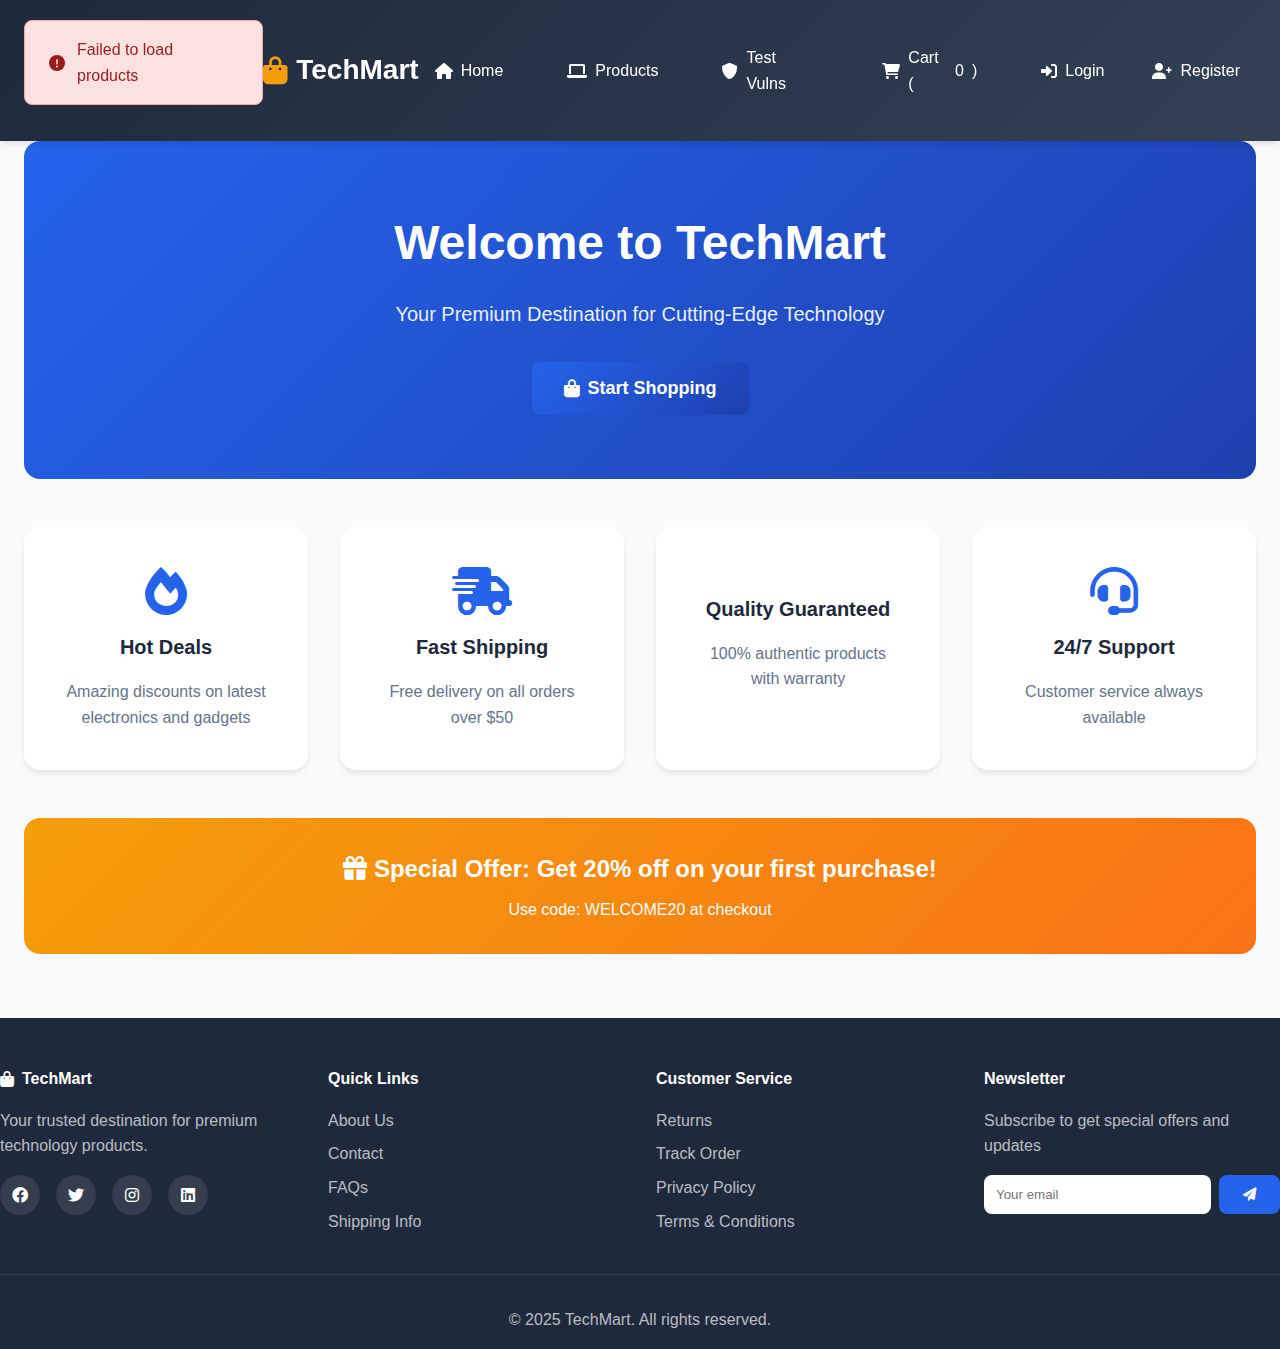
<file: demoproject/frontend/index.html>
<!DOCTYPE html>
<html lang="en">
<head>
    <meta charset="UTF-8">
    <meta name="viewport" content="width=device-width, initial-scale=1.0">
    <title>TechMart - Your Premium Tech Store</title>
    <link rel="stylesheet" href="style.css">
    <link rel="stylesheet" href="https://cdnjs.cloudflare.com/ajax/libs/font-awesome/6.0.0/css/all.min.css">
</head>
<body>
    <!-- Header -->
    <header class="header">
        <div class="container">
            <h1><i class="fas fa-shopping-bag"></i> TechMart</h1>
            <nav>
                <a href="#" onclick="showPage('home')"><i class="fas fa-home"></i> Home</a>
                <a href="#" onclick="showPage('products')"><i class="fas fa-laptop"></i> Products</a>
                <a href="#" onclick="showPage('admin')"><i class="fas fa-shield-alt"></i> Test Vulns</a>
                <a href="#" onclick="showPage('cart')"><i class="fas fa-shopping-cart"></i> Cart (<span id="cartCount">0</span>)</a>
                <div id="userNav">
                    <a href="#" onclick="showPage('login')"><i class="fas fa-sign-in-alt"></i> Login</a>
                    <a href="#" onclick="showPage('register')"><i class="fas fa-user-plus"></i> Register</a>
                </div>
            </nav>
        </div>
    </header>

    <main class="container">
        <!-- Home Page -->
        <div id="homePage" class="page active">
            <div class="hero-section">
                <h2>Welcome to TechMart</h2>
                <p class="subtitle">Your Premium Destination for Cutting-Edge Technology</p>
                <button onclick="showPage('products')" class="btn btn-primary btn-large">
                    <i class="fas fa-shopping-bag"></i> Start Shopping
                </button>
            </div>
            
            <div class="features">
                <div class="feature-card">
                    <i class="fas fa-fire feature-icon"></i>
                    <h3>Hot Deals</h3>
                    <p>Amazing discounts on latest electronics and gadgets</p>
                </div>
                <div class="feature-card">
                    <i class="fas fa-truck-fast feature-icon"></i>
                    <h3>Fast Shipping</h3>
                    <p>Free delivery on all orders over $50</p>
                </div>
                <div class="feature-card">
                    <i class="fas fa-shield-halved feature-icon"></i>
                    <h3>Quality Guaranteed</h3>
                    <p>100% authentic products with warranty</p>
                </div>
                <div class="feature-card">
                    <i class="fas fa-headset feature-icon"></i>
                    <h3>24/7 Support</h3>
                    <p>Customer service always available</p>
                </div>
            </div>
            
            <div class="promo-banner">
                <h3><i class="fas fa-gift"></i> Special Offer: Get 20% off on your first purchase!</h3>
                <p>Use code: WELCOME20 at checkout</p>
            </div>
        </div>

        <!-- Login Page -->
        <div id="loginPage" class="page">
            <div class="auth-form">
                <div class="auth-header">
                    <i class="fas fa-user-circle"></i>
                    <h2>Welcome Back</h2>
                    <p>Login to your account</p>
                </div>
                <form onsubmit="login(event)">
                    <div class="form-group">
                        <label><i class="fas fa-user"></i> Username</label>
                        <input type="text" id="loginUsername" placeholder="Enter your username" required>
                    </div>
                    <div class="form-group">
                        <label><i class="fas fa-lock"></i> Password</label>
                        <input type="password" id="loginPassword" placeholder="Enter your password" required>
                    </div>
                    <div class="form-options">
                        <label class="checkbox-label">
                            <input type="checkbox" id="rememberMe"> Remember me
                        </label>
                        <a href="#" class="forgot-link">Forgot password?</a>
                    </div>
                    <button type="submit" class="btn btn-primary btn-block">
                        <i class="fas fa-sign-in-alt"></i> Login
                    </button>
                </form>
                <div class="auth-footer">
                    <p>Don't have an account? <a href="#" onclick="showPage('register')">Create one now</a></p>
                </div>
            </div>
        </div>

        <!-- Register Page -->
        <div id="registerPage" class="page">
            <div class="auth-form">
                <div class="auth-header">
                    <i class="fas fa-user-plus"></i>
                    <h2>Create Account</h2>
                    <p>Join TechMart today</p>
                </div>
                <form onsubmit="register(event)">
                    <div class="form-group">
                        <label><i class="fas fa-user"></i> Username</label>
                        <input type="text" id="regUsername" placeholder="Choose a username" required>
                    </div>
                    <div class="form-group">
                        <label><i class="fas fa-envelope"></i> Email</label>
                        <input type="email" id="regEmail" placeholder="your.email@example.com" required>
                    </div>
                    <div class="form-group">
                        <label><i class="fas fa-lock"></i> Password</label>
                        <input type="password" id="regPassword" placeholder="Create a strong password" required>
                    </div>
                    <div class="form-group">
                        <label class="checkbox-label">
                            <input type="checkbox" required> I agree to the Terms of Service and Privacy Policy
                        </label>
                    </div>
                    <button type="submit" class="btn btn-primary btn-block">
                        <i class="fas fa-user-plus"></i> Create Account
                    </button>
                </form>
                <div class="auth-footer">
                    <p>Already have an account? <a href="#" onclick="showPage('login')">Sign in here</a></p>
                </div>
            </div>
        </div>

        <!-- Products Page -->
        <div id="productsPage" class="page">
            <div class="page-header">
                <h2><i class="fas fa-laptop"></i> Our Products</h2>
                <p>Browse our premium collection of tech products</p>
            </div>
            
            <div class="products-controls">
                <div class="search-bar">
                    <i class="fas fa-search"></i>
                    <input type="text" id="searchInput" placeholder="Search... (Try: ' OR 1=1-- for SQL injection)" onkeyup="searchProducts()">
                    <p class="hint-text" style="font-size: 12px; color: #666; margin-top: 5px;">⚠️ SQL Injection test: <code>' OR 1=1--</code></p>
                </div>
                <div class="filter-controls">
                    <select id="sortBy" onchange="sortProducts()">
                        <option value="name">Sort by Name</option>
                        <option value="price-low">Price: Low to High</option>
                        <option value="price-high">Price: High to Low</option>
                        <option value="popularity">Popularity</option>
                    </select>
                </div>
            </div>
            
            <div id="productsList" class="products-grid"></div>
        </div>

        <!-- Product Detail -->
        <div id="productDetailPage" class="page">
            <button onclick="showPage('products')" class="btn-back">
                <i class="fas fa-arrow-left"></i> Back to Products
            </button>
            <div id="productDetail"></div>
            
            <div class="comments-section">
                <h3><i class="fas fa-star"></i> Customer Reviews</h3>
                <div class="reviews-summary">
                    <div class="rating-overview">
                        <div class="rating-number">4.5</div>
                        <div class="rating-stars">
                            <i class="fas fa-star"></i><i class="fas fa-star"></i><i class="fas fa-star"></i><i class="fas fa-star"></i><i class="fas fa-star-half-alt"></i>
                        </div>
                        <div class="rating-count">Based on 127 reviews</div>
                    </div>
                </div>
                
                <div id="commentsList"></div>
                
                <div class="add-comment">
                    <h4>Write a Review</h4>
                    <p class="hint-text" style="color: #e74c3c; font-size: 13px;">⚠️ XSS Test: Try <code>&lt;script&gt;alert('XSS')&lt;/script&gt;</code> or <code>&lt;img src=x onerror=alert('XSS')&gt;</code></p>
                    <div class="rating-input">
                        <label>Your Rating:</label>
                        <div class="stars-input">
                            <i class="far fa-star" data-rating="1"></i>
                            <i class="far fa-star" data-rating="2"></i>
                            <i class="far fa-star" data-rating="3"></i>
                            <i class="far fa-star" data-rating="4"></i>
                            <i class="far fa-star" data-rating="5"></i>
                        </div>
                    </div>
                    <textarea id="commentText" placeholder="Share your experience with this product..." rows="5"></textarea>
                    <button onclick="addComment()" class="btn btn-primary">
                        <i class="fas fa-paper-plane"></i> Submit Review
                    </button>
                </div>
            </div>
        </div>

        <!-- Cart Page -->
        <div id="cartPage" class="page">
            <div class="page-header">
                <h2><i class="fas fa-shopping-cart"></i> Shopping Cart</h2>
                <p>Review your items</p>
            </div>
            <div class="cart-content">
                <div id="cartItems" class="cart-items-list"></div>
                <div class="cart-summary">
                    <h3>Order Summary</h3>
                    <div class="summary-row">
                        <span>Subtotal:</span>
                        <span id="cartSubtotal">$0.00</span>
                    </div>
                    <div class="summary-row">
                        <span>Shipping:</span>
                        <span id="cartShipping">Free</span>
                    </div>
                    <div class="summary-row">
                        <span>Tax:</span>
                        <span id="cartTax">$0.00</span>
                    </div>
                    <hr>
                    <div class="summary-row total">
                        <span>Total:</span>
                        <span id="cartTotal">$0.00</span>
                    </div>
                    <button onclick="checkout()" class="btn btn-primary btn-block">
                        <i class="fas fa-credit-card"></i> Proceed to Checkout
                    </button>
                    <button onclick="showPage('products')" class="btn btn-secondary btn-block">
                        <i class="fas fa-arrow-left"></i> Continue Shopping
                    </button>
                </div>
            </div>
        </div>

        <!-- Profile Page -->
        <div id="profilePage" class="page">
            <div class="page-header">
                <h2><i class="fas fa-user"></i> My Profile</h2>
                <p>Manage your account settings</p>
            </div>
            <div class="profile-container">
                <div class="profile-sidebar">
                    <div class="profile-avatar">
                        <i class="fas fa-user-circle"></i>
                    </div>
                    <h3 id="profileUsername"></h3>
                    <p id="profileRole" class="profile-role"></p>
                </div>
                <div class="profile-content">
                    <div class="profile-section">
                        <h3><i class="fas fa-info-circle"></i> Account Information</h3>
                        <p class="hint-text">⚠️ CSRF Vulnerability: No CSRF token protection</p>
                        <form onsubmit="updateProfile(event)">
                            <div class="form-group">
                                <label><i class="fas fa-envelope"></i> Email Address</label>
                                <input type="email" id="profileEmail" required>
                            </div>
                            <div class="form-group">
                                <label><i class="fas fa-phone"></i> Phone Number</label>
                                <input type="tel" id="profilePhone" placeholder="(555) 123-4567">
                            </div>
                            <button type="submit" class="btn btn-primary">
                                <i class="fas fa-save"></i> Save Changes
                            </button>
                        </form>
                    </div>
                    <div class="profile-section">
                        <h3><i class="fas fa-box"></i> Order History</h3>
                        <p class="text-muted">You haven't placed any orders yet.</p>
                    </div>
                </div>
            </div>
        </div>

        <!-- Admin Panel (for testing vulnerabilities) -->
        <div id="adminPage" class="page">
            <div class="page-header">
                <h2><i class="fas fa-cog"></i> Admin Panel</h2>
                <p>Test vulnerability exploits</p>
            </div>
            
            <div class="admin-sections">
                <!-- Command Injection Test -->
                <div class="admin-card">
                    <h3><i class="fas fa-terminal"></i> Command Injection (CWE-78)</h3>
                    <p class="hint-text">⚠️ Try: <code>test.jpg; dir</code> or <code>test.jpg && whoami</code></p>
                    <div class="form-group">
                        <label>Image Processing:</label>
                        <input type="text" id="imageProcess" placeholder="Enter image filename" value="test.jpg">
                    </div>
                    <button onclick="processImage()" class="btn btn-primary">
                        <i class="fas fa-play"></i> Process Image
                    </button>
                    <div id="cmdOutput" class="output-box"></div>
                </div>

                <!-- Path Traversal Test -->
                <div class="admin-card">
                    <h3><i class="fas fa-folder-open"></i> Path Traversal (CWE-22)</h3>
                    <p class="hint-text">⚠️ Try: <code>../../database/ecommerce.db</code> or <code>..\..\..\Windows\System32\drivers\etc\hosts</code></p>
                    <div class="form-group">
                        <label>Download File:</label>
                        <input type="text" id="fileDownload" placeholder="Enter file path" value="example.txt">
                    </div>
                    <button onclick="downloadFile()" class="btn btn-primary">
                        <i class="fas fa-download"></i> Download File
                    </button>
                    <div id="downloadOutput" class="output-box"></div>
                </div>

                <!-- Directory Listing Test -->
                <div class="admin-card">
                    <h3><i class="fas fa-list"></i> Directory Listing (CWE-548)</h3>
                    <p class="hint-text">⚠️ Try: <code>.</code> or <code>..</code> or <code>C:\Windows</code></p>
                    <div class="form-group">
                        <label>List Directory:</label>
                        <input type="text" id="dirList" placeholder="Enter directory path" value=".">
                    </div>
                    <button onclick="listDirectory()" class="btn btn-primary">
                        <i class="fas fa-list"></i> List Files
                    </button>
                    <div id="dirOutput" class="output-box"></div>
                </div>

                <!-- SSRF Test -->
                <div class="admin-card">
                    <h3><i class="fas fa-globe"></i> SSRF (CWE-918)</h3>
                    <p class="hint-text">⚠️ Try: <code>http://localhost:3000/api/debug</code> or <code>file:///etc/passwd</code></p>
                    <div class="form-group">
                        <label>Fetch Image URL:</label>
                        <input type="text" id="fetchUrl" placeholder="Enter URL" value="https://example.com/image.jpg">
                    </div>
                    <button onclick="fetchImage()" class="btn btn-primary">
                        <i class="fas fa-image"></i> Fetch Image
                    </button>
                    <div id="ssrfOutput" class="output-box"></div>
                </div>

                <!-- Debug Info (Hard-coded Credentials) -->
                <div class="admin-card">
                    <h3><i class="fas fa-bug"></i> Debug Info (CWE-798)</h3>
                    <p class="hint-text">⚠️ Exposes hard-coded credentials and sensitive data</p>
                    <button onclick="getDebugInfo()" class="btn btn-danger">
                        <i class="fas fa-eye"></i> View Debug Info
                    </button>
                    <div id="debugOutput" class="output-box"></div>
                </div>

                <!-- IDOR Test -->
                <div class="admin-card">
                    <h3><i class="fas fa-user-secret"></i> IDOR (CWE-639)</h3>
                    <p class="hint-text">⚠️ Try accessing other users: ID 1, 2, 3, etc.</p>
                    <div class="form-group">
                        <label>User ID:</label>
                        <input type="number" id="userId" placeholder="Enter user ID" value="1">
                    </div>
                    <button onclick="getUserData()" class="btn btn-primary">
                        <i class="fas fa-search"></i> Get User Data
                    </button>
                    <div id="idorOutput" class="output-box"></div>
                </div>
            </div>
        </div>
    </main>

    <footer class="footer">
        <div class="footer-content">
            <div class="footer-section">
                <h4><i class="fas fa-shopping-bag"></i> TechMart</h4>
                <p>Your trusted destination for premium technology products.</p>
                <div class="social-links">
                    <a href="#"><i class="fab fa-facebook"></i></a>
                    <a href="#"><i class="fab fa-twitter"></i></a>
                    <a href="#"><i class="fab fa-instagram"></i></a>
                    <a href="#"><i class="fab fa-linkedin"></i></a>
                </div>
            </div>
            <div class="footer-section">
                <h4>Quick Links</h4>
                <ul>
                    <li><a href="#">About Us</a></li>
                    <li><a href="#">Contact</a></li>
                    <li><a href="#">FAQs</a></li>
                    <li><a href="#">Shipping Info</a></li>
                </ul>
            </div>
            <div class="footer-section">
                <h4>Customer Service</h4>
                <ul>
                    <li><a href="#">Returns</a></li>
                    <li><a href="#">Track Order</a></li>
                    <li><a href="#">Privacy Policy</a></li>
                    <li><a href="#">Terms & Conditions</a></li>
                </ul>
            </div>
            <div class="footer-section">
                <h4>Newsletter</h4>
                <p>Subscribe to get special offers and updates</p>
                <div class="newsletter-form">
                    <input type="email" placeholder="Your email">
                    <button><i class="fas fa-paper-plane"></i></button>
                </div>
            </div>
        </div>
        <div class="footer-bottom">
            <p>&copy; 2025 TechMart. All rights reserved.</p>
        </div>
    </footer>

    <script src="app.js"></script>
</body>
</html>
</file>
<file: demoproject/frontend/style.css>
/* TechMart E-Commerce - Professional Styles */

* {
    margin: 0;
    padding: 0;
    box-sizing: border-box;
}

:root {
    --primary: #2563eb;
    --primary-dark: #1e40af;
    --secondary: #10b981;
    --accent: #f59e0b;
    --success: #22c55e;
    --warning: #f59e0b;
    --danger: #ef4444;
    --dark: #1e293b;
    --light: #f8fafc;
    --gray: #64748b;
    --border: #e2e8f0;
}

body {
    font-family: 'Inter', -apple-system, BlinkMacSystemFont, 'Segoe UI', Roboto, sans-serif;
    line-height: 1.6;
    color: #334155;
    background: #f8fafc;
}

.container {
    max-width: 1280px;
    margin: 0 auto;
    padding: 0 24px;
}

/* Header */
.header {
    background: linear-gradient(135deg, #1e293b 0%, #334155 100%);
    color: white;
    padding: 1.25rem 0;
    box-shadow: 0 4px 6px -1px rgba(0,0,0,0.1);
    position: sticky;
    top: 0;
    z-index: 1000;
}

.header .container {
    display: flex;
    justify-content: space-between;
    align-items: center;
}

.header h1 {
    font-size: 1.75rem;
    font-weight: 700;
    display: flex;
    align-items: center;
    gap: 0.5rem;
}

.header h1 i {
    color: var(--accent);
}

.header nav {
    display: flex;
    gap: 2rem;
    align-items: center;
}

.header a {
    color: white;
    text-decoration: none;
    transition: all 0.3s;
    display: flex;
    align-items: center;
    gap: 0.5rem;
    font-weight: 500;
    padding: 0.5rem 1rem;
    border-radius: 0.5rem;
}

.header a:hover {
    background: rgba(255,255,255,0.1);
    color: var(--accent);
}

#userNav {
    display: flex;
    gap: 1rem;
}

/* Main Content */
main {
    min-height: calc(100vh - 300px);
    padding: 2rem 0;
}

.page {
    display: none;
    animation: fadeIn 0.5s ease-out;
}

.page.active {
    display: block;
}

@keyframes fadeIn {
    from { 
        opacity: 0; 
        transform: translateY(30px);
    }
    to { 
        opacity: 1; 
        transform: translateY(0);
    }
}

/* Hero Section */
.hero-section {
    background: linear-gradient(135deg, var(--primary) 0%, var(--primary-dark) 100%);
    color: white;
    padding: 4rem 2rem;
    border-radius: 1rem;
    text-align: center;
    margin-bottom: 3rem;
}

.hero-section h2 {
    font-size: 3rem;
    margin-bottom: 1rem;
    font-weight: 800;
}

.hero-section .subtitle {
    font-size: 1.25rem;
    margin-bottom: 2rem;
    opacity: 0.9;
}

/* Features */
.features {
    display: grid;
    grid-template-columns: repeat(auto-fit, minmax(280px, 1fr));
    gap: 2rem;
    margin: 3rem 0;
}

.feature-card {
    background: white;
    padding: 2.5rem;
    border-radius: 1rem;
    box-shadow: 0 4px 6px -1px rgba(0,0,0,0.1);
    text-align: center;
    transition: transform 0.3s, box-shadow 0.3s;
}

.feature-card:hover {
    transform: translateY(-5px);
    box-shadow: 0 20px 25px -5px rgba(0,0,0,0.1);
}

.feature-icon {
    font-size: 3rem;
    color: var(--primary);
    margin-bottom: 1rem;
}

.feature-card h3 {
    margin-bottom: 1rem;
    color: var(--dark);
    font-size: 1.25rem;
}

.feature-card p {
    color: var(--gray);
}

/* Promo Banner */
.promo-banner {
    background: linear-gradient(135deg, var(--accent) 0%, #f97316 100%);
    color: white;
    padding: 2rem;
    border-radius: 1rem;
    text-align: center;
    margin: 3rem 0;
}

.promo-banner h3 {
    font-size: 1.5rem;
    margin-bottom: 0.5rem;
}

/* Buttons */
.btn {
    padding: 0.75rem 1.5rem;
    border: none;
    border-radius: 0.5rem;
    font-size: 1rem;
    cursor: pointer;
    transition: all 0.4s cubic-bezier(0.4, 0, 0.2, 1);
    font-weight: 600;
    display: inline-flex;
    align-items: center;
    gap: 0.5rem;
    text-decoration: none;
    position: relative;
    overflow: hidden;
}

.btn::before {
    content: '';
    position: absolute;
    top: 50%;
    left: 50%;
    width: 0;
    height: 0;
    border-radius: 50%;
    background: rgba(255, 255, 255, 0.3);
    transform: translate(-50%, -50%);
    transition: width 0.6s, height 0.6s;
}

.btn:hover::before {
    width: 300px;
    height: 300px;
}

.btn-primary {
    background: linear-gradient(135deg, var(--primary) 0%, var(--primary-dark) 100%);
    color: white;
}

.btn-primary:hover {
    transform: translateY(-3px);
    box-shadow: 0 15px 30px -5px rgba(37, 99, 235, 0.4);
}

.btn-secondary {
    background: var(--gray);
    color: white;
}

.btn-secondary:hover {
    background: #475569;
}

.btn-large {
    padding: 1rem 2rem;
    font-size: 1.125rem;
}

.btn-block {
    width: 100%;
    justify-content: center;
}

.btn-back {
    background: transparent;
    color: var(--gray);
    padding: 0.5rem 1rem;
    margin-bottom: 1rem;
    border: 1px solid var(--border);
}

.btn-back:hover {
    background: var(--light);
    color: var(--dark);
}

/* Auth Forms */
.auth-form {
    max-width: 450px;
    margin: 2rem auto;
    background: white;
    padding: 3rem;
    border-radius: 1rem;
    box-shadow: 0 10px 15px -3px rgba(0,0,0,0.1);
}

.auth-header {
    text-align: center;
    margin-bottom: 2rem;
}

.auth-header i {
    font-size: 4rem;
    color: var(--primary);
    margin-bottom: 1rem;
}

.auth-header h2 {
    margin-bottom: 0.5rem;
    color: var(--dark);
}

.auth-header p {
    color: var(--gray);
}

.form-group {
    margin-bottom: 1.5rem;
}

.form-group label {
    display: block;
    margin-bottom: 0.5rem;
    font-weight: 600;
    color: var(--dark);
    display: flex;
    align-items: center;
    gap: 0.5rem;
}

.form-group input,
.form-group textarea,
.form-group select {
    width: 100%;
    padding: 0.75rem 1rem;
    border: 2px solid var(--border);
    border-radius: 0.5rem;
    font-size: 1rem;
    transition: all 0.3s;
}

.form-group input:focus,
.form-group textarea:focus,
.form-group select:focus {
    outline: none;
    border-color: var(--primary);
    box-shadow: 0 0 0 3px rgba(37, 99, 235, 0.1);
}

.form-options {
    display: flex;
    justify-content: space-between;
    align-items: center;
    margin-bottom: 1.5rem;
    font-size: 0.875rem;
}

.checkbox-label {
    display: flex !important;
    align-items: center;
    gap: 0.5rem;
    font-weight: normal !important;
    cursor: pointer;
}

.checkbox-label input[type="checkbox"] {
    width: auto;
}

.forgot-link {
    color: var(--primary);
    text-decoration: none;
}

.forgot-link:hover {
    text-decoration: underline;
}

.auth-footer {
    margin-top: 2rem;
    text-align: center;
    color: var(--gray);
}

.auth-footer a {
    color: var(--primary);
    text-decoration: none;
    font-weight: 600;
}

.auth-footer a:hover {
    text-decoration: underline;
}

/* Page Headers */
.page-header {
    margin-bottom: 2rem;
}

.page-header h2 {
    font-size: 2rem;
    color: var(--dark);
    margin-bottom: 0.5rem;
    display: flex;
    align-items: center;
    gap: 0.75rem;
}

.page-header p {
    color: var(--gray);
    font-size: 1.125rem;
}

/* Products */
.products-controls {
    display: flex;
    gap: 1rem;
    margin-bottom: 2rem;
    flex-wrap: wrap;
}

.search-bar {
    flex: 1;
    position: relative;
}

.search-bar i {
    position: absolute;
    left: 1rem;
    top: 50%;
    transform: translateY(-50%);
    color: var(--gray);
}

.search-bar input {
    width: 100%;
    padding: 0.75rem 1rem 0.75rem 3rem;
    border: 2px solid var(--border);
    border-radius: 0.5rem;
    font-size: 1rem;
    transition: all 0.3s;
}

.search-bar input:focus {
    outline: none;
    border-color: var(--primary);
    box-shadow: 0 0 0 3px rgba(37, 99, 235, 0.1);
}

.filter-controls select {
    padding: 0.75rem 1rem;
    border: 2px solid var(--border);
    border-radius: 0.5rem;
    font-size: 1rem;
    background: white;
    cursor: pointer;
}

.products-grid {
    display: grid;
    grid-template-columns: repeat(auto-fill, minmax(280px, 1fr));
    gap: 2rem;
}

.product-card {
    background: white;
    border-radius: 1rem;
    overflow: hidden;
    box-shadow: 0 4px 6px -1px rgba(0,0,0,0.1);
    transition: all 0.4s cubic-bezier(0.4, 0, 0.2, 1);
    cursor: pointer;
    position: relative;
}

.product-card::before {
    content: '';
    position: absolute;
    top: 0;
    left: 0;
    right: 0;
    bottom: 0;
    background: linear-gradient(135deg, rgba(37, 99, 235, 0.05), rgba(37, 99, 235, 0));
    opacity: 0;
    transition: opacity 0.4s;
    pointer-events: none;
}

.product-card:hover::before {
    opacity: 1;
}

.product-card:hover {
    transform: translateY(-12px) scale(1.02);
    box-shadow: 0 25px 50px -12px rgba(37, 99, 235, 0.25);
}

.product-image {
    width: 100%;
    height: 220px;
    background: var(--light-gray);
    display: flex;
    align-items: center;
    justify-content: center;
    font-size: 4rem;
    color: white;
    overflow: hidden;
    background-size: cover;
    background-position: center;
    position: relative;
}

.product-image::after {
    content: '';
    position: absolute;
    top: 0;
    left: -100%;
    width: 100%;
    height: 100%;
    background: linear-gradient(90deg, transparent, rgba(255,255,255,0.3), transparent);
    animation: shimmer 2s infinite;
}

@keyframes shimmer {
    0% { left: -100%; }
    100% { left: 100%; }
}

.product-info {
    padding: 1.5rem;
}

.product-name {
    font-weight: 700;
    font-size: 1.25rem;
    margin-bottom: 0.5rem;
    color: var(--dark);
}

.product-description {
    color: var(--gray);
    font-size: 0.875rem;
    margin-bottom: 1rem;
    line-height: 1.5;
}

.product-price {
    font-size: 1.75rem;
    font-weight: 800;
    color: var(--primary);
    margin-bottom: 1rem;
}

.product-stock {
    color: var(--success);
    font-size: 0.875rem;
    margin-bottom: 1rem;
    font-weight: 600;
}

.product-detail {
    background: white;
    padding: 3rem;
    border-radius: 1rem;
    box-shadow: 0 4px 6px -1px rgba(0,0,0,0.1);
    margin-bottom: 2rem;
}

/* Comments/Reviews */
.comments-section {
    background: white;
    padding: 2rem;
    border-radius: 1rem;
    box-shadow: 0 4px 6px -1px rgba(0,0,0,0.1);
}

.comments-section h3 {
    margin-bottom: 1.5rem;
    display: flex;
    align-items: center;
    gap: 0.75rem;
}

.reviews-summary {
    background: var(--light);
    padding: 2rem;
    border-radius: 0.5rem;
    margin-bottom: 2rem;
}

.rating-overview {
    text-align: center;
}

.rating-number {
    font-size: 3rem;
    font-weight: 800;
    color: var(--primary);
}

.rating-stars {
    color: var(--accent);
    font-size: 1.5rem;
    margin: 0.5rem 0;
}

.rating-count {
    color: var(--gray);
}

.comment {
    border-bottom: 1px solid var(--border);
    padding: 1.5rem 0;
}

.comment:last-child {
    border-bottom: none;
}

.comment-author {
    font-weight: 700;
    color: var(--dark);
    margin-bottom: 0.5rem;
}

.comment-text {
    color: var(--gray);
    line-height: 1.6;
}

.add-comment {
    margin-top: 2rem;
    padding-top: 2rem;
    border-top: 2px solid var(--border);
}

.add-comment h4 {
    margin-bottom: 1.5rem;
    color: var(--dark);
}

.rating-input {
    margin-bottom: 1rem;
}

.stars-input {
    display: flex;
    gap: 0.5rem;
    font-size: 1.5rem;
    color: var(--border);
    cursor: pointer;
}

.stars-input i:hover,
.stars-input i.active {
    color: var(--accent);
}

.add-comment textarea {
    width: 100%;
    min-height: 120px;
    padding: 1rem;
    border: 2px solid var(--border);
    border-radius: 0.5rem;
    margin-bottom: 1rem;
    resize: vertical;
    font-family: inherit;
}

/* Cart */
.cart-content {
    display: grid;
    grid-template-columns: 1fr 400px;
    gap: 2rem;
}

.cart-items-list {
    background: white;
    padding: 2rem;
    border-radius: 1rem;
    box-shadow: 0 4px 6px -1px rgba(0,0,0,0.1);
}

.cart-empty {
    text-align: center;
    padding: 3rem;
    color: var(--gray);
}

.cart-empty i {
    font-size: 4rem;
    margin-bottom: 1rem;
    color: var(--border);
}

.cart-item {
    display: flex;
    gap: 1.5rem;
    padding: 1.5rem 0;
    border-bottom: 1px solid var(--border);
    align-items: center;
}

.cart-item:last-child {
    border-bottom: none;
}

.cart-item-image {
    width: 100px;
    height: 100px;
    background: var(--light-gray);
    border-radius: 0.5rem;
    display: flex;
    align-items: center;
    justify-content: center;
    font-size: 2rem;
    color: white;
    overflow: hidden;
    background-size: cover;
    background-position: center;
}

.cart-item-info {
    flex: 1;
}

.cart-item-name {
    font-weight: 700;
    font-size: 1.125rem;
    margin-bottom: 0.5rem;
    color: var(--dark);
}

.cart-item-price {
    font-size: 1.25rem;
    font-weight: 700;
    color: var(--primary);
}

.cart-item-quantity {
    display: flex;
    align-items: center;
    gap: 0.5rem;
    margin-top: 0.5rem;
}

.cart-item-quantity button {
    width: 30px;
    height: 30px;
    border: none;
    background: var(--primary);
    color: white;
    border-radius: 0.25rem;
    cursor: pointer;
}

.cart-item-quantity span {
    min-width: 30px;
    text-align: center;
    font-weight: 600;
}

.cart-item-remove {
    color: var(--danger);
    cursor: pointer;
    padding: 0.5rem 1rem;
    border: 1px solid var(--danger);
    border-radius: 0.5rem;
    background: transparent;
    transition: all 0.3s;
}

.cart-item-remove:hover {
    background: var(--danger);
    color: white;
}

.cart-summary {
    background: white;
    padding: 2rem;
    border-radius: 1rem;
    box-shadow: 0 4px 6px -1px rgba(0,0,0,0.1);
    height: fit-content;
    position: sticky;
    top: 100px;
}

.cart-summary h3 {
    margin-bottom: 1.5rem;
    color: var(--dark);
}

.summary-row {
    display: flex;
    justify-content: space-between;
    margin-bottom: 1rem;
    font-size: 1rem;
}

.summary-row.total {
    font-size: 1.5rem;
    font-weight: 700;
    color: var(--primary);
    margin-top: 1rem;
}

.cart-summary hr {
    border: none;
    border-top: 2px solid var(--border);
    margin: 1rem 0;
}

/* Profile */
.profile-container {
    display: grid;
    grid-template-columns: 300px 1fr;
    gap: 2rem;
}

.profile-sidebar {
    background: white;
    padding: 2rem;
    border-radius: 1rem;
    box-shadow: 0 4px 6px -1px rgba(0,0,0,0.1);
    text-align: center;
    height: fit-content;
}

.profile-avatar {
    font-size: 6rem;
    color: var(--primary);
    margin-bottom: 1rem;
}

.profile-sidebar h3 {
    color: var(--dark);
    margin-bottom: 0.5rem;
}

.profile-role {
    color: var(--gray);
    font-size: 0.875rem;
    text-transform: uppercase;
    font-weight: 600;
}

.profile-content {
    display: flex;
    flex-direction: column;
    gap: 2rem;
}

.profile-section {
    background: white;
    padding: 2rem;
    border-radius: 1rem;
    box-shadow: 0 4px 6px -1px rgba(0,0,0,0.1);
}

.profile-section h3 {
    margin-bottom: 1.5rem;
    display: flex;
    align-items: center;
    gap: 0.75rem;
    color: var(--dark);
}

.text-muted {
    color: var(--gray);
}

/* Footer */
.footer {
    background: var(--dark);
    color: white;
    padding: 3rem 0 1rem;
    margin-top: 4rem;
}

.footer-content {
    display: grid;
    grid-template-columns: repeat(auto-fit, minmax(250px, 1fr));
    gap: 2rem;
    margin-bottom: 2rem;
}

.footer-section h4 {
    margin-bottom: 1rem;
    display: flex;
    align-items: center;
    gap: 0.5rem;
}

.footer-section p {
    color: rgba(255,255,255,0.7);
    margin-bottom: 1rem;
}

.footer-section ul {
    list-style: none;
}

.footer-section ul li {
    margin-bottom: 0.5rem;
}

.footer-section ul li a {
    color: rgba(255,255,255,0.7);
    text-decoration: none;
    transition: color 0.3s;
}

.footer-section ul li a:hover {
    color: white;
}

.social-links {
    display: flex;
    gap: 1rem;
    margin-top: 1rem;
}

.social-links a {
    width: 40px;
    height: 40px;
    background: rgba(255,255,255,0.1);
    border-radius: 50%;
    display: flex;
    align-items: center;
    justify-content: center;
    color: white;
    text-decoration: none;
    transition: all 0.3s;
}

.social-links a:hover {
    background: var(--primary);
    transform: translateY(-3px);
}

.newsletter-form {
    display: flex;
    gap: 0.5rem;
    margin-top: 1rem;
}

.newsletter-form input {
    flex: 1;
    padding: 0.75rem;
    border: none;
    border-radius: 0.5rem;
}

.newsletter-form button {
    padding: 0.75rem 1.5rem;
    background: var(--primary);
    border: none;
    border-radius: 0.5rem;
    color: white;
    cursor: pointer;
}

.newsletter-form button:hover {
    background: var(--primary-dark);
}

.footer-bottom {
    text-align: center;
    padding-top: 2rem;
    border-top: 1px solid rgba(255,255,255,0.1);
    color: rgba(255,255,255,0.7);
}

/* Alerts */
.alert {
    padding: 1rem 1.5rem;
    border-radius: 0.5rem;
    margin-bottom: 1rem;
    display: flex;
    align-items: center;
    gap: 0.75rem;
    animation: slideIn 0.3s ease-out;
}

@keyframes slideIn {
    from {
        transform: translateY(-20px);
        opacity: 0;
    }
    to {
        transform: translateY(0);
        opacity: 1;
    }
}

.alert-success {
    background: #d1fae5;
    color: #065f46;
    border: 1px solid #6ee7b7;
}

.alert-error {
    background: #fee2e2;
    color: #991b1b;
    border: 1px solid #fca5a5;
}

.alert-info {
    background: #dbeafe;
    color: #1e40af;
    border: 1px solid #93c5fd;
}

/* Loading Spinner */
.loading {
    display: inline-block;
    width: 20px;
    height: 20px;
    border: 3px solid rgba(255,255,255,0.3);
    border-radius: 50%;
    border-top-color: white;
    animation: spin 0.8s linear infinite;
}

@keyframes spin {
    to { transform: rotate(360deg); }
}

/* Admin Panel - Vulnerability Testing */
.admin-sections {
    display: grid;
    grid-template-columns: repeat(auto-fit, minmax(450px, 1fr));
    gap: 1.5rem;
    margin-top: 2rem;
}

.admin-card {
    background: white;
    border-radius: 12px;
    padding: 1.5rem;
    box-shadow: 0 2px 8px rgba(0,0,0,0.1);
    border-left: 4px solid var(--danger);
}

.admin-card h3 {
    color: var(--dark);
    margin-bottom: 0.5rem;
    display: flex;
    align-items: center;
    gap: 0.5rem;
    font-size: 1.1rem;
}

.admin-card h3 i {
    color: var(--danger);
}

.hint-text {
    background: #fef2f2;
    border-left: 3px solid var(--danger);
    padding: 0.75rem;
    margin: 0.75rem 0;
    font-size: 0.875rem;
    border-radius: 0.25rem;
    line-height: 1.6;
}

.hint-text code {
    background: #fee2e2;
    padding: 0.125rem 0.375rem;
    border-radius: 0.25rem;
    font-family: 'Courier New', monospace;
    color: #991b1b;
    font-size: 0.875rem;
}

.output-box {
    margin-top: 1rem;
    padding: 1rem;
    background: #f8fafc;
    border-radius: 0.5rem;
    border: 1px solid var(--border);
    min-height: 60px;
    font-family: monospace;
    font-size: 0.875rem;
}

.success-output {
    background: #f0fdf4;
    border-left: 3px solid var(--success);
    padding: 1rem;
    border-radius: 0.25rem;
}

.success-output strong {
    color: var(--success);
    display: block;
    margin-bottom: 0.5rem;
}

.success-output pre {
    background: #dcfce7;
    padding: 0.75rem;
    border-radius: 0.25rem;
    overflow-x: auto;
    margin: 0.5rem 0;
    white-space: pre-wrap;
}

.error-output {
    background: #fef2f2;
    border-left: 3px solid var(--danger);
    padding: 1rem;
    border-radius: 0.25rem;
    color: #991b1b;
}

.error-output strong {
    color: var(--danger);
    display: block;
    margin-bottom: 0.5rem;
}

.error-output pre {
    background: #fee2e2;
    padding: 0.75rem;
    border-radius: 0.25rem;
    overflow-x: auto;
    margin: 0.5rem 0;
}

.vuln-note {
    background: #fffbeb;
    border-left: 3px solid var(--warning);
    padding: 0.75rem;
    margin-top: 0.75rem;
    font-size: 0.875rem;
    color: #92400e;
    border-radius: 0.25rem;
}

.vuln-note ul {
    margin-left: 1.5rem;
    margin-top: 0.5rem;
}

.file-list {
    list-style: none;
    padding: 0;
    margin: 1rem 0;
}

.file-list li {
    padding: 0.5rem;
    border-bottom: 1px solid #e2e8f0;
    display: flex;
    align-items: center;
    gap: 0.5rem;
}

.file-list i {
    color: var(--primary);
    width: 20px;
}

.file-path {
    color: var(--gray);
    font-size: 0.75rem;
    margin-left: auto;
}

.comment-card {
    background: white;
    border: 1px solid var(--border);
    border-radius: 0.5rem;
    padding: 1rem;
    margin-bottom: 0.75rem;
}

.comment-header {
    display: flex;
    justify-content: space-between;
    align-items: center;
    margin-bottom: 0.5rem;
}

.comment-header strong {
    color: var(--dark);
}

.comment-date {
    color: var(--gray);
    font-size: 0.875rem;
}

.comment-body {
    color: #475569;
    line-height: 1.6;
}

.no-comments {
    text-align: center;
    color: var(--gray);
    padding: 2rem;
    font-style: italic;
}

/* Responsive */
@media (max-width: 1024px) {
    .admin-sections {
        grid-template-columns: 1fr;
    }
    
    .cart-content {
        grid-template-columns: 1fr;
    }
    
    .cart-summary {
        position: static;
    }
    
    .profile-container {
        grid-template-columns: 1fr;
    }
}

@media (max-width: 768px) {
    .header .container {
        flex-direction: column;
        gap: 1rem;
    }
    
    .header nav {
        flex-direction: column;
        gap: 0.5rem;
    }
    
    .hero-section h2 {
        font-size: 2rem;
    }
    
    .products-grid {
        grid-template-columns: 1fr;
    }
    
    .products-controls {
        flex-direction: column;
    }
    
    .footer-content {
        grid-template-columns: 1fr;
    }
}
</file>
